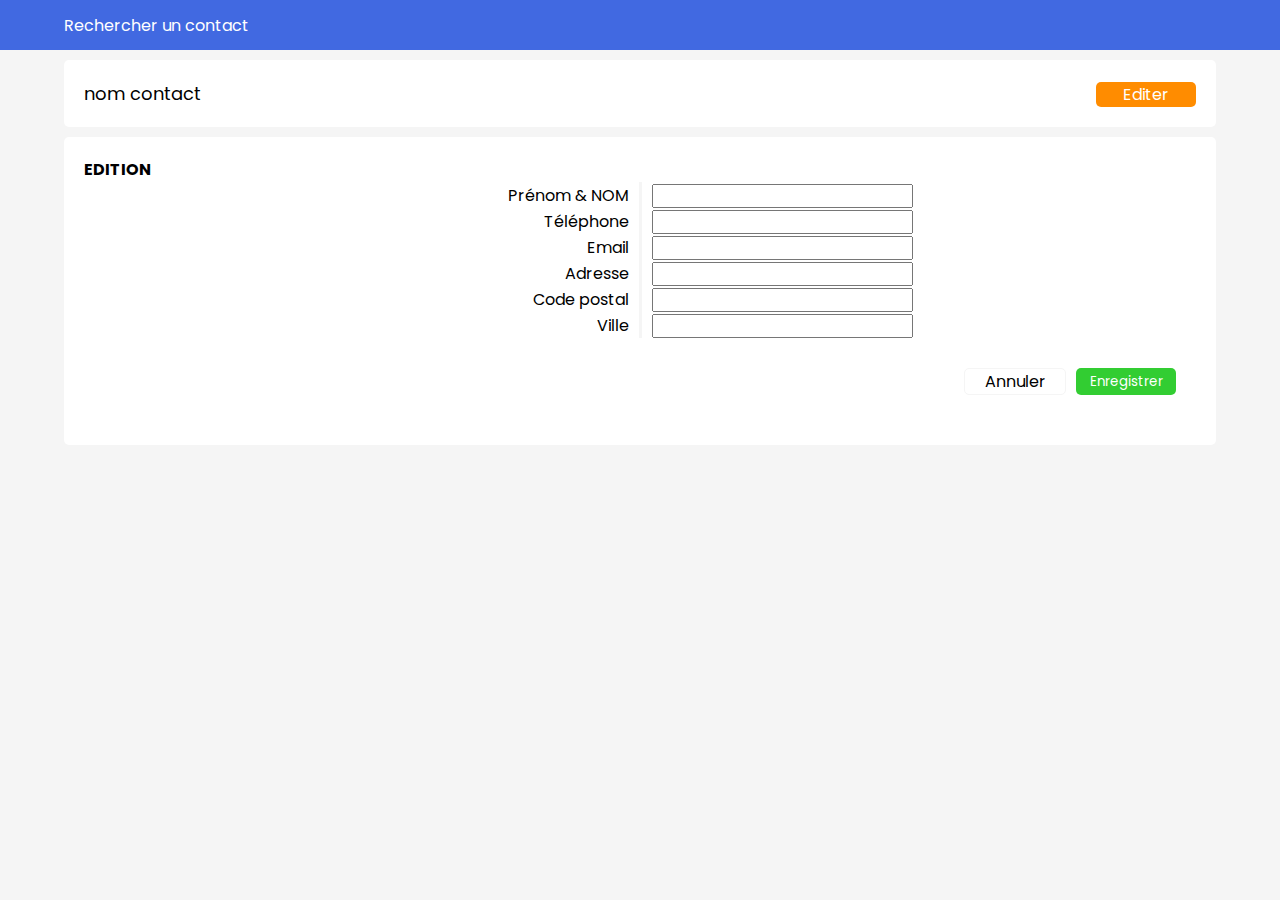
<file: contactEdition.html>
<!DOCTYPE html>
<html lang="en">
<head>
  <meta charset="UTF-8">
  <title>Edition</title>
  <link rel="stylesheet" type="text/css" href="style.css">
  <link href="https://fonts.googleapis.com/css2?family=Poppins&display=swap" rel="stylesheet">

</head>
<body>
<header><a href="index.php">Rechercher un contact</a></header>
<main>
  <div class="page-title">
    <p>nom contact</p>
    <a class="button" id="edit-button" href="#">Editer</a>
  </div>
  <div>
    <p><strong>EDITION</strong></p>
    <form>
      <table id="info-table">
        <tr>
          <td><label for="name">Prénom & NOM</label></td>
          <td><input type="text" id="name" name="name"></td>
        </tr>
        <tr>
          <td><label for="tel">Téléphone</label></td>
          <td><input type="text" id="tel" name="tel"></td>
        </tr>
        <tr>
          <td><label for="email">Email</label></td>
          <td><input type="text" id="email" name="email"></td>
        </tr>
        <tr>
          <td><label for="adr">Adresse</label></td>
          <td><input type="text" id="adr" name="adr"></td>
        </tr>
        <tr>
          <td><label for="postalCode">Code postal</label></td>
          <td><input type="text" id="postalCode" name="postalCode"></td>
        </tr>
        <tr>
          <td><label for="town">Ville</label></td>
          <td><input type="text" id="town" name="town"></td>
        </tr>
      </table>
      <div id="edit-buttons">
        <a id="cancel-button" href="#">Annuler</a>
        <input id="save-button" type="submit" value="Enregistrer">
      </div>
    </form>
  </div>
</main>
</body>
</html>
</file>
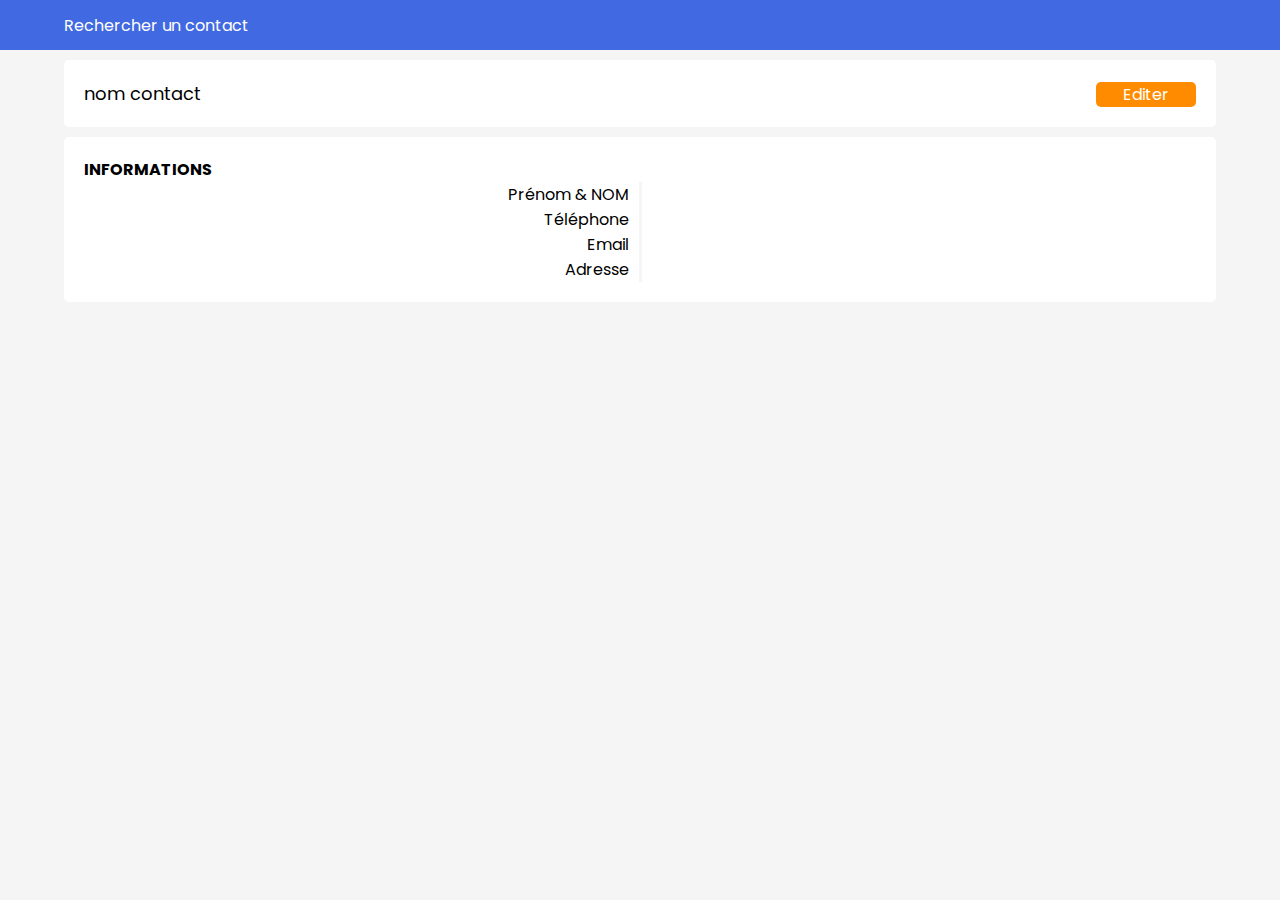
<file: contactInfo.html>
<!DOCTYPE html>
<html lang="en">
<head>
  <meta charset="UTF-8">
  <title>Informations</title>
  <link rel="stylesheet" type="text/css" href="style.css">
  <link href="https://fonts.googleapis.com/css2?family=Poppins&display=swap" rel="stylesheet">

</head>
<body>
<header><a href="index.php">Rechercher un contact</a></header>
<main>
  <div class="page-title">
    <p>nom contact</p>
    <a class="button" id="edit-button" href="#">Editer</a>
  </div>
  <div>
    <p><strong>INFORMATIONS</strong></p>
    <table id="info-table">
      <tr>
        <td>Prénom & NOM</td>
        <td></td>
      </tr>
      <tr>
        <td>Téléphone</td>
        <td></td>
      </tr>
      <tr>
        <td>Email</td>
        <td></td>
      </tr>
      <tr>
        <td>Adresse</td>
        <td></td>
      </tr>
    </table>
  </div>
</main>
</body>
</html>
</file>
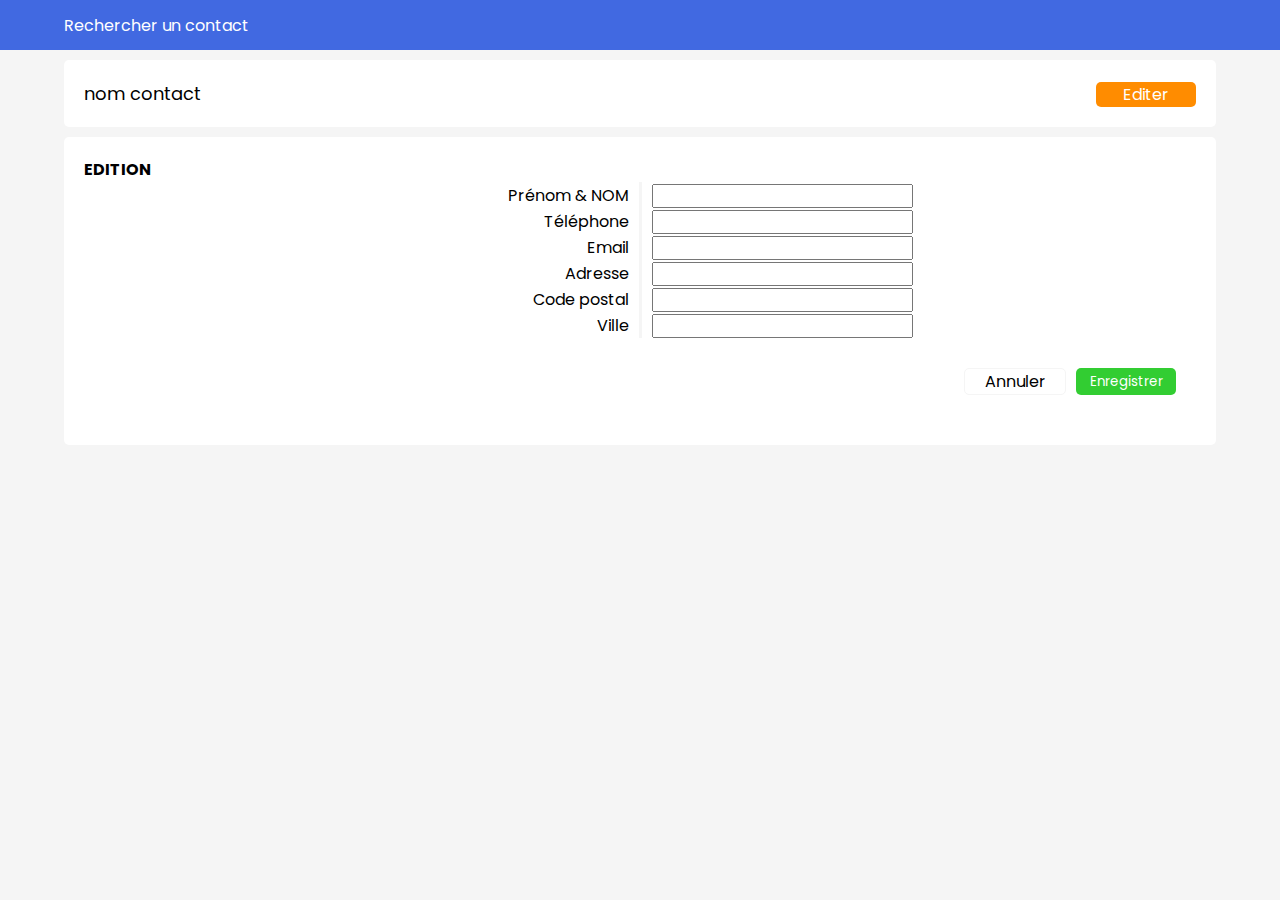
<file: src/php/View/contactEdition.html>
<!DOCTYPE html>
<html lang="en">
<head>
  <meta charset="UTF-8">
  <title>Edition</title>
  <link rel="stylesheet" type="text/css" href="../../css/style.css">
  <link href="https://fonts.googleapis.com/css2?family=Poppins&display=swap" rel="stylesheet">

</head>
<body>
<header><a href="../../index.html">Rechercher un contact</a></header>
<main>
  <div class="page-title">
    <p>nom contact</p>
    <a class="button" id="edit-button" href="#">Editer</a>
  </div>
  <div>
    <p><strong>EDITION</strong></p>
    <form>
      <table id="info-table">
        <tr>
          <td><label for="name">Prénom & NOM</label></td>
          <td><input type="text" id="name" name="name"></td>
        </tr>
        <tr>
          <td><label for="tel">Téléphone</label></td>
          <td><input type="text" id="tel" name="tel"></td>
        </tr>
        <tr>
          <td><label for="email">Email</label></td>
          <td><input type="text" id="email" name="email"></td>
        </tr>
        <tr>
          <td><label for="adr">Adresse</label></td>
          <td><input type="text" id="adr" name="adr"></td>
        </tr>
        <tr>
          <td><label for="postalCode">Code postal</label></td>
          <td><input type="text" id="postalCode" name="postalCode"></td>
        </tr>
        <tr>
          <td><label for="town">Ville</label></td>
          <td><input type="text" id="town" name="town"></td>
        </tr>
      </table>
      <div id="edit-buttons">
        <a id="cancel-button" href="#">Annuler</a>
        <input id="save-button" type="submit" value="Enregistrer">
      </div>
    </form>
  </div>
</main>
</body>
</html>
</file>
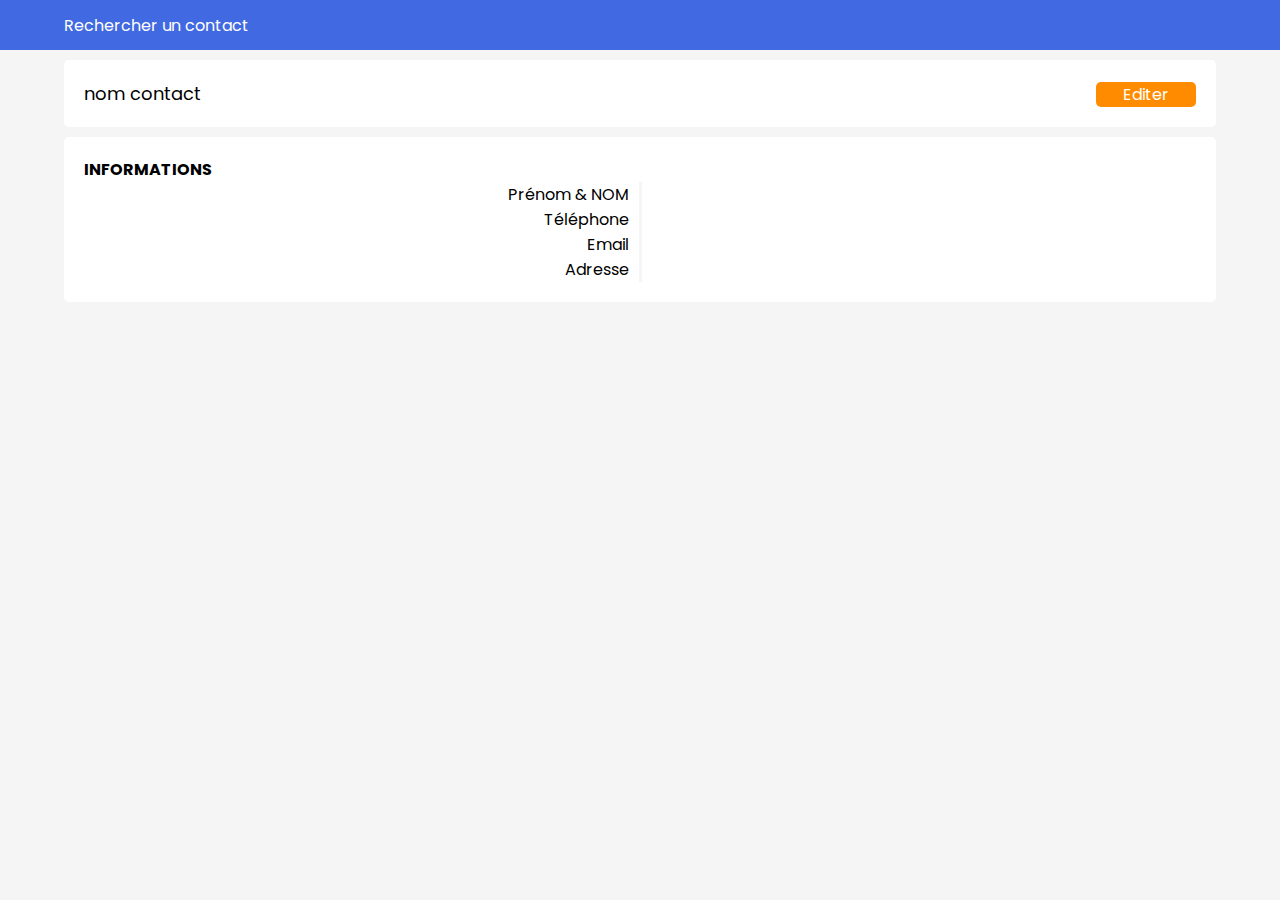
<file: src/php/View/contactInfo.html>
<!DOCTYPE html>
<html lang="en">
<head>
  <meta charset="UTF-8">
  <title>Informations</title>
  <link rel="stylesheet" type="text/css" href="../../css/style.css">
  <link href="https://fonts.googleapis.com/css2?family=Poppins&display=swap" rel="stylesheet">

</head>
<body>
<header><a href="../../index.html">Rechercher un contact</a></header>
<main>
  <div class="page-title">
    <p>nom contact</p>
    <a class="button" id="edit-button" href="#">Editer</a>
  </div>
  <div>
    <p><strong>INFORMATIONS</strong></p>
    <table id="info-table">
      <tr>
        <td>Prénom & NOM</td>
        <td></td>
      </tr>
      <tr>
        <td>Téléphone</td>
        <td></td>
      </tr>
      <tr>
        <td>Email</td>
        <td></td>
      </tr>
      <tr>
        <td>Adresse</td>
        <td></td>
      </tr>
    </table>
  </div>
</main>
</body>
</html>
</file>
<file: style.css>
* {
    margin : 0;
    padding: 0;
    list-style: none;
    text-decoration: none;
    font-family: Poppins;
}

body {
    background-color: whitesmoke;
}

header {
    display: flex;
    align-items: center;
    height: 50px;
    background-color: royalblue;
    color: white;
    padding-left:5vw;
}

header a {
    color: white;
}

main {
    padding: 0 5vw 0 5vw;
}

main div {
    background-color: white;
    padding: 20px;
    margin: 10px 0 10px 0;
    border-radius: 5px;
}

.page-title {
    display: flex;
    justify-content: space-between;
}

.page-title p {
    font-size: large;
}

#search-element {
    padding: 0 25vw 0 25vw;
    display: flex;
    flex-direction: column;
}

#search-element * {
    margin: 2px 0 2px 0;
}

.button {
    background-color: darkorange;
    border-radius: 5px;
    border-color: transparent;
    color: white;
    width: 150px;
    height: 25px;
    align-self: end;
}

.button:hover {
    border-color: whitesmoke;
    background-color: #d57a1e;
}

.button:active {
    background-color: darkorange;
    border-color: transparent;
}

table {
    padding: 0;
    width: 100%;
    border-collapse: collapse;
}

.contact-table tr {
    height: 40px;
    border-top: thin solid whitesmoke;
    border-bottom: thin solid whitesmoke;
}

.contact-table tr:first-child {
    background-color: antiquewhite;
    border-top: none;
}

.contact-table tr:last-child {
    border-bottom: none;
}

td {
    padding: 0 10px 0 10px;
}

#info-table {
    table-layout: fixed;
}

#info-table tr td:first-child {
    border-right: medium solid whitesmoke;
}

#info-table tr td:first-child {
    text-align: end;
}

#edit-button {
    width: 100px;
    text-align: center;
}

#edit-buttons {
    display: flex;
    justify-content: end;
}

#cancel-button {
    width: 100px;
    height: 25px;
    color: black;
    border: 1px solid whitesmoke;
    border-radius: 5px;
    text-align: center;
    margin-right: 10px;
}

#cancel-button:hover {
    background-color: rgba(176, 176, 176, 0.35);
}

#cancel-button:active {
    background-color: transparent;
}

#save-button {
    width: 100px;
    color: white;
    border: none;
    border-radius: 5px;
    background-color: limegreen;
    text-align: center;
}

#save-button:hover {
    background-color: #39be39;
}

#save-button:active {
    background-color: limegreen;
}
</file>
<file: src/css/style.css>
* {
    margin : 0;
    padding: 0;
    list-style: none;
    text-decoration: none;
    font-family: Poppins;
}

body {
    background-color: whitesmoke;
}

header {
    display: flex;
    align-items: center;
    height: 50px;
    background-color: royalblue;
    color: white;
    padding-left:5vw;
}

header a {
    color: white;
}

main {
    padding: 0 5vw 0 5vw;
}

main div {
    background-color: white;
    padding: 20px;
    margin: 10px 0 10px 0;
    border-radius: 5px;
}

.page-title {
    display: flex;
    justify-content: space-between;
}

.page-title p {
    font-size: large;
}

#search-element {
    padding: 0 25vw 0 25vw;
    display: flex;
    flex-direction: column;
}

#search-element * {
    margin: 2px 0 2px 0;
}

.button {
    background-color: darkorange;
    border-radius: 5px;
    border-color: transparent;
    color: white;
    width: 150px;
    height: 25px;
    align-self: end;
}

.button:hover {
    border-color: whitesmoke;
    background-color: #d57a1e;
}

.button:active {
    background-color: darkorange;
    border-color: transparent;
}

table {
    padding: 0;
    width: 100%;
    border-collapse: collapse;
}

#contact-table tr {
    height: 40px;
    border-top: thin solid whitesmoke;
    border-bottom: thin solid whitesmoke;
}

#contact-table tr:first-child {
    background-color: antiquewhite;
    border-top: none;
}

#contact-table tr:last-child {
    border-bottom: none;
}

td {
    padding: 0 10px 0 10px;
}

#info-table {
    table-layout: fixed;
}

#info-table tr td:first-child {
    border-right: medium solid whitesmoke;
}

#info-table tr td:first-child {
    text-align: end;
}

#edit-button {
    width: 100px;
    text-align: center;
}

#edit-buttons {
    display: flex;
    justify-content: end;
}

#cancel-button {
    width: 100px;
    height: 25px;
    color: black;
    border: 1px solid whitesmoke;
    border-radius: 5px;
    text-align: center;
    margin-right: 10px;
}

#cancel-button:hover {
    background-color: rgba(176, 176, 176, 0.35);
}

#cancel-button:active {
    background-color: transparent;
}

#save-button {
    width: 100px;
    color: white;
    border: none;
    border-radius: 5px;
    background-color: limegreen;
    text-align: center;
}

#save-button:hover {
    background-color: #39be39;
}

#save-button:active {
    background-color: limegreen;
}
</file>
